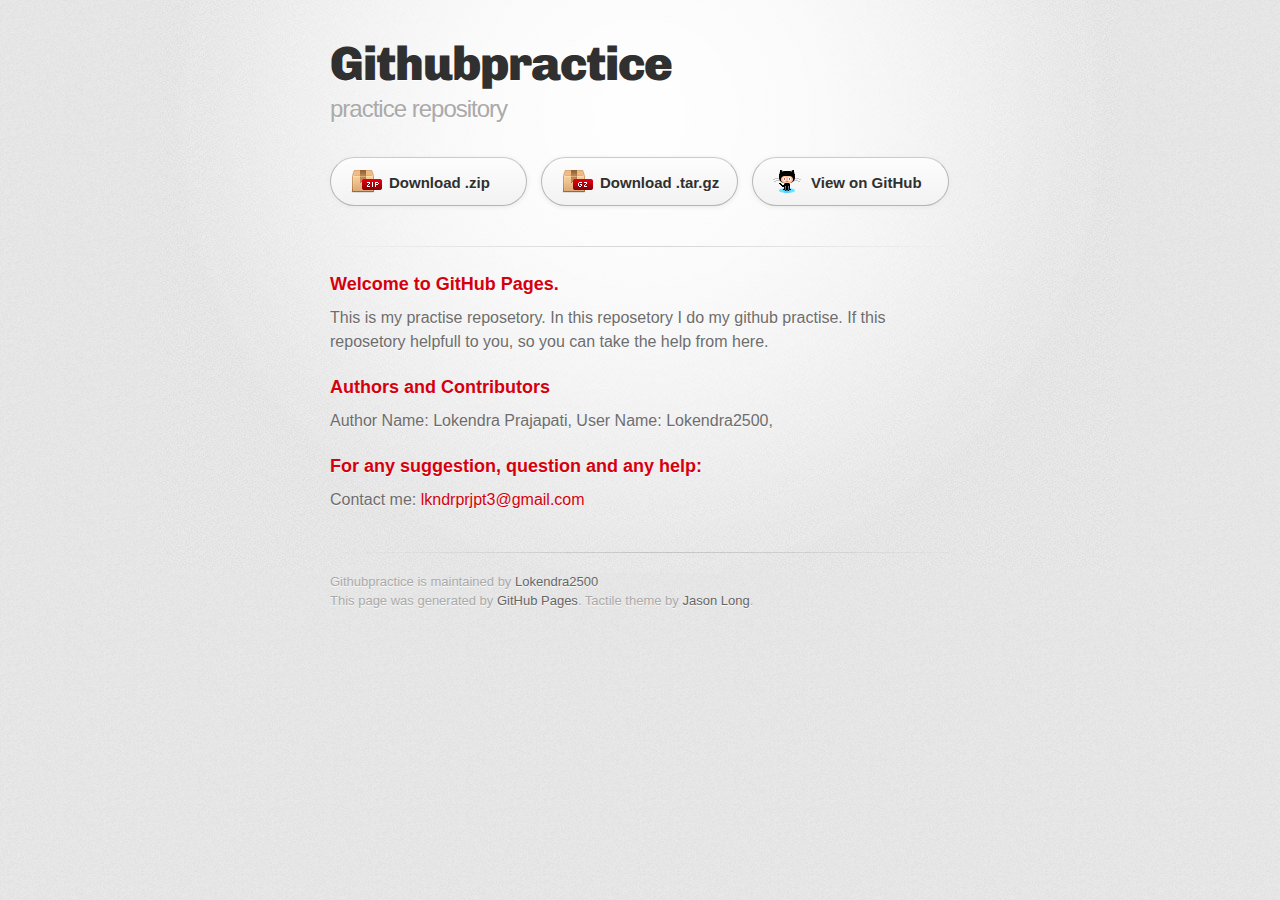
<file: index.html>
<!DOCTYPE html>
<html>
  <head>
    <meta charset='utf-8'>
    <meta http-equiv="X-UA-Compatible" content="chrome=1">
    <link href='https://fonts.googleapis.com/css?family=Chivo:900' rel='stylesheet' type='text/css'>
    <link rel="stylesheet" type="text/css" href="stylesheets/stylesheet.css" media="screen">
    <link rel="stylesheet" type="text/css" href="stylesheets/github-dark.css" media="screen">
    <link rel="stylesheet" type="text/css" href="stylesheets/print.css" media="print">
    <!--[if lt IE 9]>
    <script src="//html5shiv.googlecode.com/svn/trunk/html5.js"></script>
    <![endif]-->
    <title>Githubpractice by Lokendra2500</title>
  </head>

  <body>
    <div id="container">
      <div class="inner">

        <header>
          <h1>Githubpractice</h1>
          <h2>practice repository</h2>
        </header>

        <section id="downloads" class="clearfix">
          <a href="https://github.com/Lokendra2500/githubpractice/zipball/master" id="download-zip" class="button"><span>Download .zip</span></a>
          <a href="https://github.com/Lokendra2500/githubpractice/tarball/master" id="download-tar-gz" class="button"><span>Download .tar.gz</span></a>
          <a href="https://github.com/Lokendra2500/githubpractice" id="view-on-github" class="button"><span>View on GitHub</span></a>
        </section>

        <hr>

        <section id="main_content">
          <h3>
<a id="welcome-to-github-pages" class="anchor" href="#welcome-to-github-pages" aria-hidden="true"><span aria-hidden="true" class="octicon octicon-link"></span></a>Welcome to GitHub Pages.</h3>

<p>This is my practise reposetory. In this reposetory I do my github practise. If this reposetory helpfull to you, so you can take the help from here.</p>

<h3>
<a id="authors-and-contributors" class="anchor" href="#authors-and-contributors" aria-hidden="true"><span aria-hidden="true" class="octicon octicon-link"></span></a>Authors and Contributors</h3>

<p>Author Name: Lokendra Prajapati,
User Name: Lokendra2500,</p>

<h3>
<a id="for-any-suggestion-question-and-any-help" class="anchor" href="#for-any-suggestion-question-and-any-help" aria-hidden="true"><span aria-hidden="true" class="octicon octicon-link"></span></a>For any suggestion, question and any help:</h3>

<p>Contact me: <a href="mailto:lkndrprjpt3@gmail.com">lkndrprjpt3@gmail.com</a></p>
        </section>

        <footer>
          Githubpractice is maintained by <a href="https://github.com/Lokendra2500">Lokendra2500</a><br>
          This page was generated by <a href="https://pages.github.com">GitHub Pages</a>. Tactile theme by <a href="https://twitter.com/jasonlong">Jason Long</a>.
        </footer>

        
      </div>
    </div>
  </body>
</html>
</file>
<file: stylesheets/github-dark.css>
/*
The MIT License (MIT)

Copyright (c) 2015 GitHub, Inc.

Permission is hereby granted, free of charge, to any person obtaining a copy
of this software and associated documentation files (the "Software"), to deal
in the Software without restriction, including without limitation the rights
to use, copy, modify, merge, publish, distribute, sublicense, and/or sell
copies of the Software, and to permit persons to whom the Software is
furnished to do so, subject to the following conditions:

The above copyright notice and this permission notice shall be included in all
copies or substantial portions of the Software.

THE SOFTWARE IS PROVIDED "AS IS", WITHOUT WARRANTY OF ANY KIND, EXPRESS OR
IMPLIED, INCLUDING BUT NOT LIMITED TO THE WARRANTIES OF MERCHANTABILITY,
FITNESS FOR A PARTICULAR PURPOSE AND NONINFRINGEMENT. IN NO EVENT SHALL THE
AUTHORS OR COPYRIGHT HOLDERS BE LIABLE FOR ANY CLAIM, DAMAGES OR OTHER
LIABILITY, WHETHER IN AN ACTION OF CONTRACT, TORT OR OTHERWISE, ARISING FROM,
OUT OF OR IN CONNECTION WITH THE SOFTWARE OR THE USE OR OTHER DEALINGS IN THE
SOFTWARE.

*/

.pl-c /* comment */ {
  color: #969896;
}

.pl-c1      /* constant, markup.raw, meta.diff.header, meta.module-reference, meta.property-name, support, support.constant, support.variable, variable.other.constant */,
.pl-s .pl-v /* string variable */ {
  color: #0099cd;
}

.pl-e  /* entity */,
.pl-en /* entity.name */ {
  color: #9774cb;
}

.pl-s .pl-s1 /* string source */,
.pl-smi      /* storage.modifier.import, storage.modifier.package, storage.type.java, variable.other, variable.parameter.function */ {
  color: #ddd;
}

.pl-ent /* entity.name.tag */ {
  color: #7bcc72;
}

.pl-k /* keyword, storage, storage.type */ {
  color: #cc2372;
}

.pl-pds              /* punctuation.definition.string, string.regexp.character-class */,
.pl-s                /* string */,
.pl-s .pl-pse .pl-s1 /* string punctuation.section.embedded source */,
.pl-sr               /* string.regexp */,
.pl-sr .pl-cce       /* string.regexp constant.character.escape */,
.pl-sr .pl-sra       /* string.regexp string.regexp.arbitrary-repitition */,
.pl-sr .pl-sre       /* string.regexp source.ruby.embedded */ {
  color: #3c66e2;
}

.pl-v /* variable */ {
  color: #fb8764;
}

.pl-id /* invalid.deprecated */ {
  color: #e63525;
}

.pl-ii /* invalid.illegal */ {
  background-color: #e63525;
  color: #f8f8f8;
}

.pl-sr .pl-cce /* string.regexp constant.character.escape */ {
  color: #7bcc72;
  font-weight: bold;
}

.pl-ml /* markup.list */ {
  color: #c26b2b;
}

.pl-mh        /* markup.heading */,
.pl-mh .pl-en /* markup.heading entity.name */,
.pl-ms        /* meta.separator */ {
  color: #264ec5;
  font-weight: bold;
}

.pl-mq /* markup.quote */ {
  color: #00acac;
}

.pl-mi /* markup.italic */ {
  color: #ddd;
  font-style: italic;
}

.pl-mb /* markup.bold */ {
  color: #ddd;
  font-weight: bold;
}

.pl-md /* markup.deleted, meta.diff.header.from-file */ {
  background-color: #ffecec;
  color: #bd2c00;
}

.pl-mi1 /* markup.inserted, meta.diff.header.to-file */ {
  background-color: #eaffea;
  color: #55a532;
}

.pl-mdr /* meta.diff.range */ {
  color: #9774cb;
  font-weight: bold;
}

.pl-mo /* meta.output */ {
  color: #264ec5;
}
</file>
<file: stylesheets/print.css>
html, body, div, span, applet, object, iframe,
h1, h2, h3, h4, h5, h6, p, blockquote, pre,
a, abbr, acronym, address, big, cite, code,
del, dfn, em, img, ins, kbd, q, s, samp,
small, strike, strong, sub, sup, tt, var,
b, u, i, center,
dl, dt, dd, ol, ul, li,
fieldset, form, label, legend,
table, caption, tbody, tfoot, thead, tr, th, td,
article, aside, canvas, details, embed,
figure, figcaption, footer, header, hgroup,
menu, nav, output, ruby, section, summary,
time, mark, audio, video {
  padding: 0;
  margin: 0;
  font: inherit;
  font-size: 100%;
  vertical-align: baseline;
  border: 0;
}
/* HTML5 display-role reset for older browsers */
article, aside, details, figcaption, figure,
footer, header, hgroup, menu, nav, section {
  display: block;
}
body {
  line-height: 1;
}
ol, ul {
  list-style: none;
}
blockquote, q {
  quotes: none;
}
blockquote:before, blockquote:after,
q:before, q:after {
  content: '';
  content: none;
}
table {
  border-spacing: 0;
  border-collapse: collapse;
}
body {
  font-family: 'Helvetica Neue', Helvetica, Arial, serif;
  font-size: 13px;
  line-height: 1.5;
  color: #000;
}

a {
  font-weight: bold;
  color: #d5000d;
}

header {
  padding-top: 35px;
  padding-bottom: 10px;
}

header h1 {
  font-size: 48px;
  font-weight: bold;
  line-height: 1.2;
  color: #303030;
  letter-spacing: -1px;
}

header h2 {
  font-size: 24px;
  font-weight: normal;
  line-height: 1.3;
  color: #aaa;
  letter-spacing: -1px;
}
#downloads {
  display: none;
}
#main_content {
  padding-top: 20px;
}

code, pre {
  margin-bottom: 30px;
  font-family: Monaco, "Bitstream Vera Sans Mono", "Lucida Console", Terminal;
  font-size: 12px;
  color: #222;
}

code {
  padding: 0 3px;
}

pre {
  padding: 20px;
  overflow: auto;
  border: solid 1px #ddd;
}
pre code {
  padding: 0;
}

ul, ol, dl {
  margin-bottom: 20px;
}


/* COMMON STYLES */

table {
  width: 100%;
  border: 1px solid #ebebeb;
}

th {
  font-weight: 500;
}

td {
  font-weight: 300;
  text-align: center;
  border: 1px solid #ebebeb;
}

form {
  padding: 20px;
  background: #f2f2f2;

}


/* GENERAL ELEMENT TYPE STYLES */

h1 {
  font-size: 2.8em;
}

h2 {
  margin-bottom: 8px;
  font-size: 22px;
  font-weight: bold;
  color: #303030;
}

h3 {
  margin-bottom: 8px;
  font-size: 18px;
  font-weight: bold;
  color: #d5000d;
}

h4 {
  font-size: 16px;
  font-weight: bold;
  color: #303030;
}

h5 {
  font-size: 1em;
  color: #303030;
}

h6 {
  font-size: .8em;
  color: #303030;
}

p {
  margin-bottom: 20px;
  font-weight: 300;
}

a {
  text-decoration: none;
}

p a {
  font-weight: 400;
}

blockquote {
  padding: 0 0 0 30px;
  margin-bottom: 20px;
  font-size: 1.6em;
  border-left: 10px solid #e9e9e9;
}

ul li {
  list-style-position: inside;
  list-style: disc;
  padding-left: 20px;
}

ol li {
  list-style-position: inside;
  list-style: decimal;
  padding-left: 3px;
}

dl dd {
  font-style: italic;
  font-weight: 100;
}

footer {
  padding-top: 20px;
  padding-bottom: 30px;
  margin-top: 40px;
  font-size: 13px;
  color: #aaa;
}

footer a {
  color: #666;
}

/* MISC */
.clearfix:after {
  display: block;
  height: 0;
  clear: both;
  visibility: hidden;
  content: '.';
}

.clearfix {display: inline-block;}
* html .clearfix {height: 1%;}
.clearfix {display: block;}
</file>
<file: stylesheets/stylesheet.css>
/* http://meyerweb.com/eric/tools/css/reset/
   v2.0 | 20110126
   License: none (public domain)
*/
html, body, div, span, applet, object, iframe,
h1, h2, h3, h4, h5, h6, p, blockquote, pre,
a, abbr, acronym, address, big, cite, code,
del, dfn, em, img, ins, kbd, q, s, samp,
small, strike, strong, sub, sup, tt, var,
b, u, i, center,
dl, dt, dd, ol, ul, li,
fieldset, form, label, legend,
table, caption, tbody, tfoot, thead, tr, th, td,
article, aside, canvas, details, embed,
figure, figcaption, footer, header, hgroup,
menu, nav, output, ruby, section, summary,
time, mark, audio, video {
	padding: 0;
	margin: 0;
	font: inherit;
	font-size: 100%;
	vertical-align: baseline;
	border: 0;
}
/* HTML5 display-role reset for older browsers */
article, aside, details, figcaption, figure,
footer, header, hgroup, menu, nav, section {
	display: block;
}
body {
	line-height: 1;
}
ol, ul {
	list-style: none;
}
blockquote, q {
	quotes: none;
}
blockquote:before, blockquote:after,
q:before, q:after {
	content: '';
	content: none;
}
table {
	border-spacing: 0;
	border-collapse: collapse;
}

/* LAYOUT STYLES */
body {
  font-family: 'Helvetica Neue', Helvetica, Arial, serif;
  font-size: 1em;
  line-height: 1.5;
  color: #6d6d6d;
  text-shadow: 0 1px 0 rgba(255, 255, 255, 0.8);
  background: #e7e7e7 url(../images/body-bg.png) 0 0 repeat;
}

a {
  color: #d5000d;
}
a:hover {
  color: #c5000c;
}

header {
  padding-top: 35px;
  padding-bottom: 25px;
}

header h1 {
  font-family: 'Chivo', 'Helvetica Neue', Helvetica, Arial, serif;
  font-size: 48px; font-weight: 900;
  line-height: 1.2;
  color: #303030;
  letter-spacing: -1px;
}

header h2 {
  font-size: 24px;
  font-weight: normal;
  line-height: 1.3;
  color: #aaa;
  letter-spacing: -1px;
}

#container {
  min-height: 595px;
  background: transparent url(../images/highlight-bg.jpg) 50% 0 no-repeat;
}

.inner {
  width: 620px;
  margin: 0 auto;
}

#container .inner img {
  max-width: 100%;
}

#downloads {
  margin-bottom: 40px;
}

a.button {
  display: block;
  float: left;
  width: 179px;
  padding: 12px 8px 12px 8px;
  margin-right: 14px;
  font-size: 15px;
  font-weight: bold;
  line-height: 25px;
  color: #303030;
  background: #fdfdfd; /* Old browsers */
  background: -moz-linear-gradient(top,  #fdfdfd 0%, #f2f2f2 100%); /* FF3.6+ */
  background: -webkit-gradient(linear, left top, left bottom, color-stop(0%,#fdfdfd), color-stop(100%,#f2f2f2)); /* Chrome,Safari4+ */
  background: -webkit-linear-gradient(top,  #fdfdfd 0%,#f2f2f2 100%); /* Chrome10+,Safari5.1+ */
  background: -o-linear-gradient(top,  #fdfdfd 0%,#f2f2f2 100%); /* Opera 11.10+ */
  background: -ms-linear-gradient(top,  #fdfdfd 0%,#f2f2f2 100%); /* IE10+ */
  background: linear-gradient(top,  #fdfdfd 0%,#f2f2f2 100%); /* W3C */
  filter: progid:DXImageTransform.Microsoft.gradient( startColorstr='#fdfdfd', endColorstr='#f2f2f2',GradientType=0 ); /* IE6-9 */
  border-top: solid 1px #cbcbcb;
  border-right: solid 1px #b7b7b7;
  border-bottom: solid 1px #b3b3b3;
  border-left: solid 1px #b7b7b7;
  border-radius: 30px;
  -webkit-box-shadow: 10px 10px 5px #888;
  -moz-box-shadow: 10px 10px 5px #888;
  box-shadow: 0px 1px 5px #e8e8e8;
  -moz-border-radius: 30px;
  -webkit-border-radius: 30px;
}
a.button:hover {
  background: #fafafa; /* Old browsers */
  background: -moz-linear-gradient(top,  #fdfdfd 0%, #f6f6f6 100%); /* FF3.6+ */
  background: -webkit-gradient(linear, left top, left bottom, color-stop(0%,#fdfdfd), color-stop(100%,#f6f6f6)); /* Chrome,Safari4+ */
  background: -webkit-linear-gradient(top,  #fdfdfd 0%,#f6f6f6 100%); /* Chrome10+,Safari5.1+ */
  background: -o-linear-gradient(top,  #fdfdfd 0%,#f6f6f6 100%); /* Opera 11.10+ */
  background: -ms-linear-gradient(top,  #fdfdfd 0%,#f6f6f6 100%); /* IE10+ */
  background: linear-gradient(top,  #fdfdfd 0%,#f6f6f6, 100%); /* W3C */
  filter: progid:DXImageTransform.Microsoft.gradient( startColorstr='#fdfdfd', endColorstr='#f6f6f6',GradientType=0 ); /* IE6-9 */
  border-top: solid 1px #b7b7b7;
  border-right: solid 1px #b3b3b3;
  border-bottom: solid 1px #b3b3b3;
  border-left: solid 1px #b3b3b3;
}

a.button span {
  display: block;
  height: 23px;
  padding-left: 50px;
}

#download-zip span {
  background: transparent url(../images/zip-icon.png) 12px 50% no-repeat;
}
#download-tar-gz span {
  background: transparent url(../images/tar-gz-icon.png) 12px 50% no-repeat;
}
#view-on-github span {
  background: transparent url(../images/octocat-icon.png) 12px 50% no-repeat;
}
#view-on-github {
  margin-right: 0;
}

code, pre {
  margin-bottom: 30px;
  font-family: Monaco, "Bitstream Vera Sans Mono", "Lucida Console", Terminal;
  font-size: 14px;
  color: #222;
}

code {
  padding: 0 3px;
  background-color: #f2f2f2;
  border: solid 1px #ddd;
}

pre {
  padding: 20px;
  overflow: auto;
  color: #f2f2f2;
  text-shadow: none;
  background: #303030;
}
pre code {
  padding: 0;
  color: #f2f2f2;
  background-color: #303030;
  border: none;
}

ul, ol, dl {
  margin-bottom: 20px;
}


/* COMMON STYLES */

hr {
  height: 1px;
  padding-bottom: 1em;
  margin-top: 1em;
  line-height: 1px;
  background: transparent url('../images/hr.png') 50% 0 no-repeat;
  border: none;
}

strong {
  font-weight: bold;
}

em {
  font-style: italic;
}

table {
  width: 100%;
  border: 1px solid #ebebeb;
}

th {
  font-weight: 500;
}

td {
  font-weight: 300;
  text-align: center;
  border: 1px solid #ebebeb;
}

form {
  padding: 20px;
  background: #f2f2f2;

}


/* GENERAL ELEMENT TYPE STYLES */

h1 {
  font-size: 32px;
}

h2 {
  margin-bottom: 8px;
  font-size: 22px;
  font-weight: bold;
  color: #303030;
}

h3 {
  margin-bottom: 8px;
  font-size: 18px;
  font-weight: bold;
  color: #d5000d;
}

h4 {
  font-size: 16px;
  font-weight: bold;
  color: #303030;
}

h5 {
  font-size: 1em;
  color: #303030;
}

h6 {
  font-size: .8em;
  color: #303030;
}

p {
  margin-bottom: 20px;
  font-weight: 300;
}

a {
  text-decoration: none;
}

p a {
  font-weight: 400;
}

blockquote {
  padding: 0 0 0 30px;
  margin-bottom: 20px;
  font-size: 1.6em;
  border-left: 10px solid #e9e9e9;
}

ul li {
  list-style-position: inside;
  list-style: disc;
  padding-left: 20px;
}

ol li {
  list-style-position: inside;
  list-style: decimal;
  padding-left: 3px;
}

dl dt {
  color: #303030;
}

footer {
  padding-top: 20px;
  padding-bottom: 30px;
  margin-top: 40px;
  font-size: 13px;
  color: #aaa;
  background: transparent url('../images/hr.png') 0 0 no-repeat;
}

footer a {
  color: #666;
}
footer a:hover {
  color: #444;
}

/* MISC */
.clearfix:after {
  display: block;
  height: 0;
  clear: both;
  visibility: hidden;
  content: '.';
}

.clearfix {display: inline-block;}
* html .clearfix {height: 1%;}
.clearfix {display: block;}

/* #Media Queries
================================================== */

/* Smaller than standard 960 (devices and browsers) */
@media only screen and (max-width: 959px) { }

/* Tablet Portrait size to standard 960 (devices and browsers) */
@media only screen and (min-width: 768px) and (max-width: 959px) { }

/* All Mobile Sizes (devices and browser) */
@media only screen and (max-width: 767px) {
  header {
    padding-top: 10px;
    padding-bottom: 10px;
  }
  #downloads {
    margin-bottom: 25px;
  }
  #download-zip, #download-tar-gz {
    display: none;
  }
  .inner {
    width: 94%;
    margin: 0 auto;
  }
}

/* Mobile Landscape Size to Tablet Portrait (devices and browsers) */
@media only screen and (min-width: 480px) and (max-width: 767px) { }

/* Mobile Portrait Size to Mobile Landscape Size (devices and browsers) */
@media only screen and (max-width: 479px) { }
</file>
